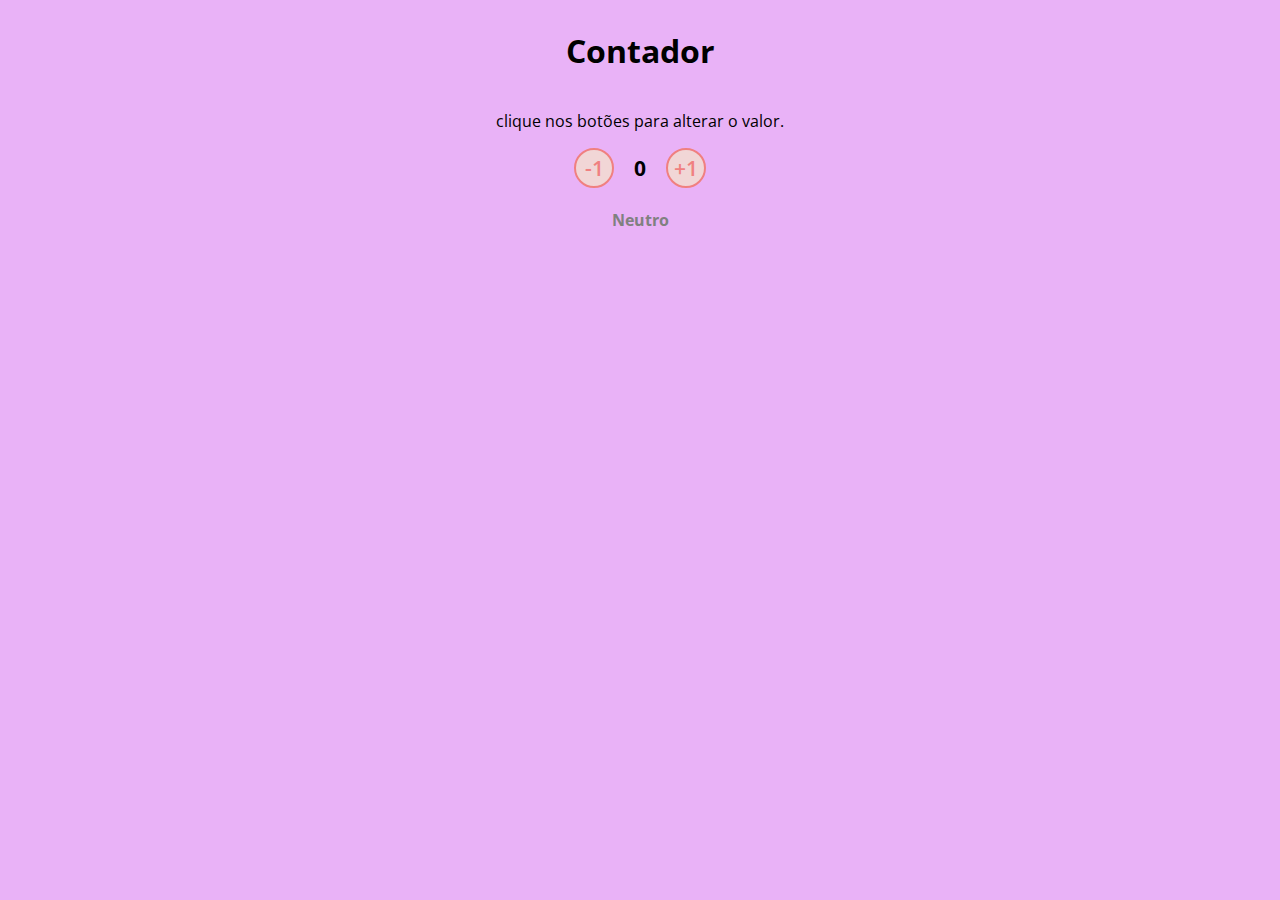
<file: projetos/contador/index.html>
<!DOCTYPE html>
<html lang="pt-br">
    <head>
        <meta charset="UTF-8">
        <meta http-equiv="X-UA-Compatible" content="IE=edge">
        <meta name="viewport" content="width=device-width, initial-scale=1.0">
        <link rel="stylesheet" href="assets/css/style.css" type="text/css">
        <title>Projeto contador</title>
    </head>
    <body onload="addEvents()">
        <h1>Contador</h1>
        <p>clique nos botões para alterar o valor.</p>
        <div id="counter">
            <button id="sub">-1</button>
            <span id="currentNumber">0</span>
            <button id="add">+1</button>
        </div>
        <p id="situation">Neutro</p>
    </body>
    <script src="assets/script/mainJS.js"></script>
</html>
</file>
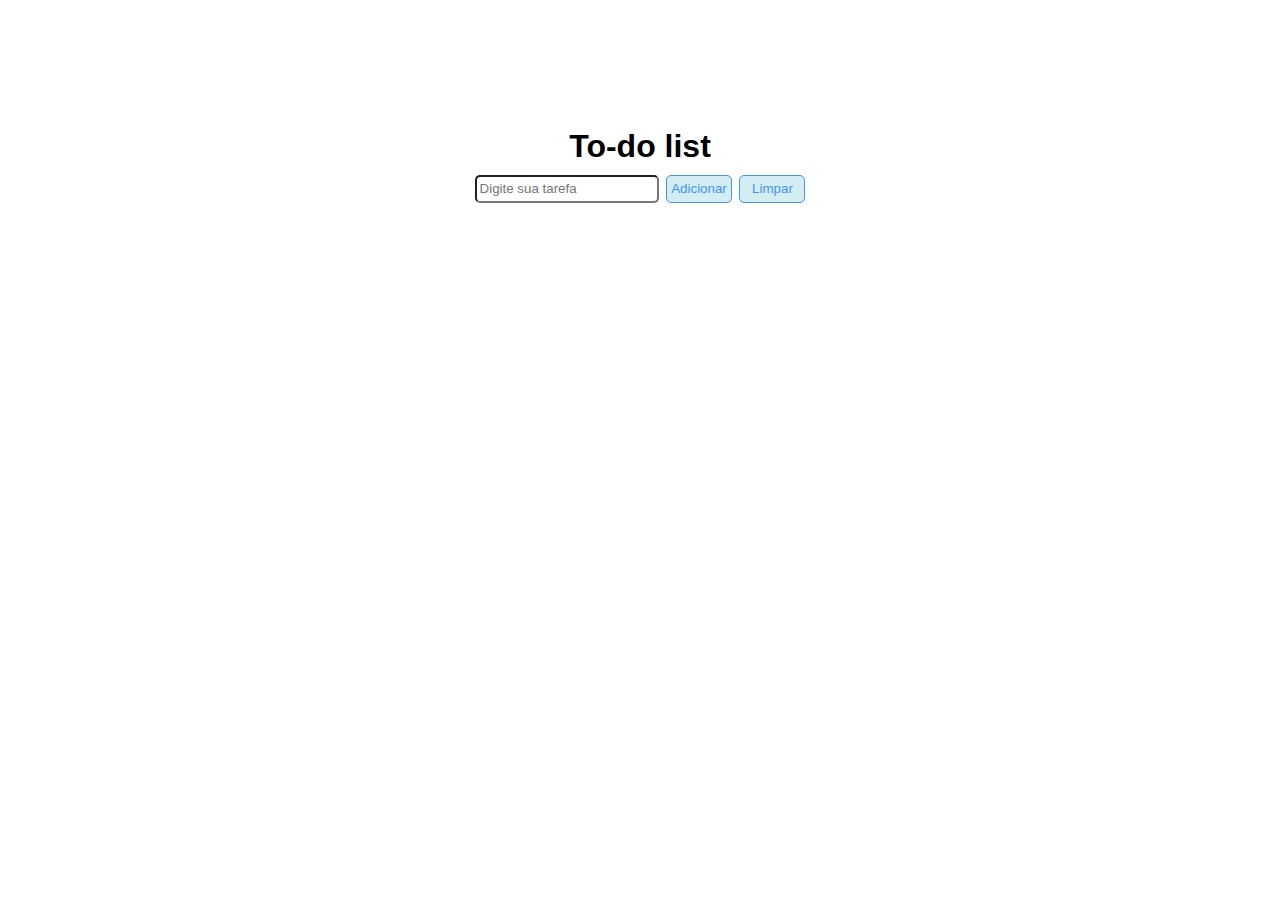
<file: projetos/to-do-list/index.html>
<!DOCTYPE html>
<html lang="pt-br">
<head>
    <meta charset="UTF-8">
    <meta http-equiv="X-UA-Compatible" content="IE=edge">
    <meta name="viewport" content="width=device-width, initial-scale=1.0">
    <link rel="stylesheet" href="css/style.css" type="text/css">
    <title>To-do list</title>
</head>
<body onload="addEvents()">
    <div class="container">
        <h1>To-do list</h1>
        <span class="content">
            <input type="text" id="inputTasks" placeholder="Digite sua tarefa">
            <input type="button" onKeyDown="createList()" id="btnAdd" value="Adicionar">
            <input type="button" id="btnLimpar" value="Limpar">
        </span>
        <div id="tasks">
        </div>
    </div>
    
  
</body>
<script src="script/script.js"></script>
</html>
</file>
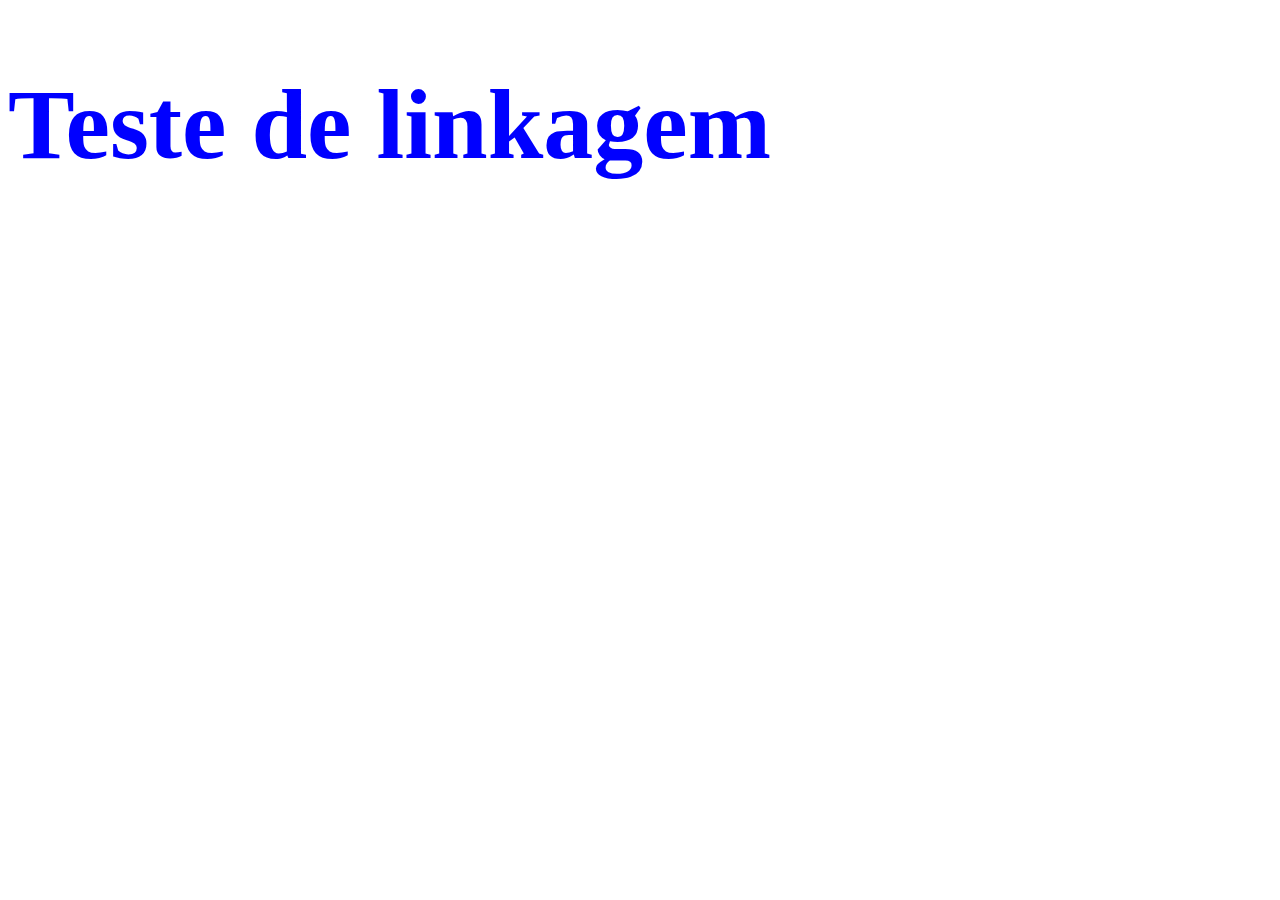
<file: assets/html/aula_2.html>
<!DOCTYPE html>
<html lang="pt-br">
<head>
    <meta charset="UTF-8">
    <meta http-equiv="X-UA-Compatible" content="IE=edge">
    <meta name="viewport" content="width=device-width, initial-scale=1.0">
    <link rel="stylesheet" href="../css/aula_2.css" type="text/css">
    <title>Aula - 2 - JS</title>
</head>
<body>
    
    <h1>Teste de linkagem</h1>


</body>
<script src="../../modulo_basico/aula_2.js"></script>

</html>
</file>
<file: projetos/contador/assets/css/style.css>
@import url('https://fonts.googleapis.com/css2?family=Open+Sans:wght@300;600&display=swap');

* {
    font-family: 'Open Sans', sans-serif;
}

body {
    display: flex;
    align-items: center;
    justify-content: center;
    flex-direction: column;
    background-color: rgb(233, 178, 247);
}

button {
    height: 40px;
    width: 40px;
    border-radius: 50%;
    border: 2px solid lightcoral;
    background-color: rgb(241, 214, 214);
    color: lightcoral;
    font-size: 16pt;
    font-weight: 600;
    text-align: center;
    cursor: pointer;
}

#counter {
    display: flex;
    margin-bottom: 5px;
    box-sizing: border-box;
}

#currentNumber {
    display: flex;
    align-items: center;
    font-weight: bold;
    margin: 0 20px;
    font-size: 16pt;
}

#situation{
    color:gray;
    font-weight: bold;
}
</file>
<file: projetos/to-do-list/css/style.css>
*{
    margin: 0px;
    padding: 0px;
    box-sizing: border-box;
}

body{
    font-family: Arial, Helvetica, sans-serif;
    width: 100%;
    height: 100%;
    display: flex;
    align-items: center;
    justify-content: center;
}
h1{
    margin-bottom: 3%;
}
.container{
    margin-top: 10%;
    text-align: center;
    height: 100%;
    
}

#inputTasks{
    padding-left: 3px;
}
#inputTasks, #btnAdd, #btnLimpar{
    height: 28px;
    border-radius: 5px;
}

#btnAdd, #btnLimpar{
    width: 66px;
    height: 28px;
    margin-left: 3px;
    border: 1px solid rgb(67, 149, 243);
    background-color: rgb(212, 237, 243);
    color: rgb(67, 149, 243);
    cursor: pointer;
}

#btnAdd:hover{
    border: 1px solid rgb(33, 129, 238);
    background-color: rgb(173, 207, 216);
    color: rgb(33, 129, 238)
}

#tasks{
    text-align: left;
    display: flex;
    flex-direction: column;
    
}

.divCreate{
    display: flex;
    text-align: center;
    align-items: center;
    flex-direction: row;
    margin-top: 5px;
    
}

p{
    margin-left: 5px;
}

.Box:checked + p{
    text-decoration: line-through;
    color:gray;
  
}
</file>
<file: assets/css/aula_2.css>
body{
    color: rgb(1, 34, 34);
}
</file>
